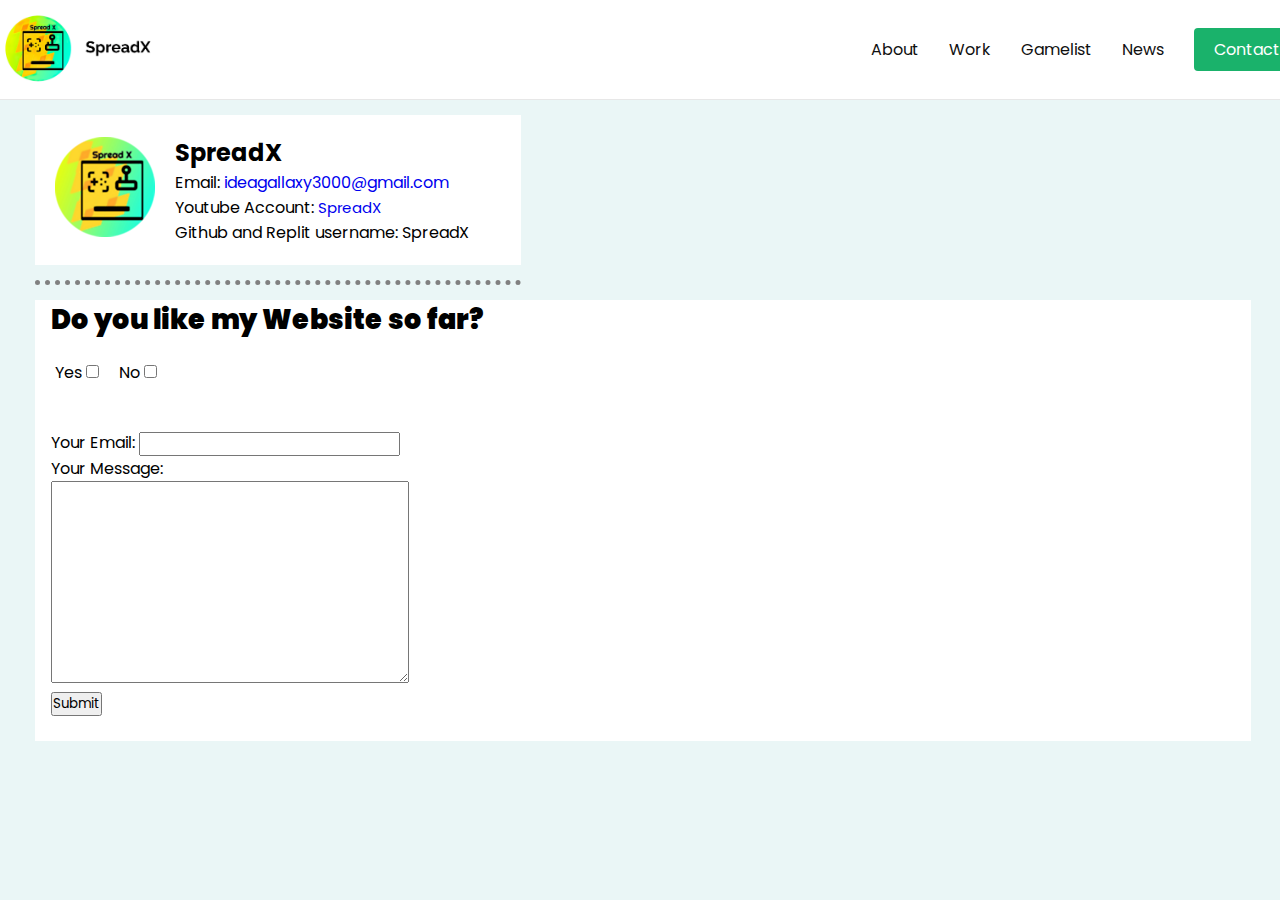
<file: index.html>
<!DOCTYPE html>
<html>
    <head>
    <meta charset="UTF-8">
    <meta http-equiv="X-UA-Compatible" content="IE=edge">
    <meta name="viewport" content="width=device-width, initial-scale=1.0">

    <!-- This is the style for the header -->
    <link rel="stylesheet" href="style.css">

    <!-- This is just a font that we'll be using. You can remove lines 12-14 if you don't want to use Poppins -->
    <link rel="preconnect" href="https://fonts.googleapis.com">
    <link rel="preconnect" href="https://fonts.gstatic.com" crossorigin>
    <link href="https://fonts.googleapis.com/css2?family=Poppins:wght@300;500;700&display=swap" rel="stylesheet">
    <title>SpreadX</title>
</head>
<body>
    <!-- Start of the header -->
    <header>
        <div class="inner">
            <div class="logo">
                <div>
                    <!-- The below line can be an image or a h1, either will work -->
                    <a href="https://yt.spreadx.repl.co/"><img src="logo3a.png" alt="Google logo"></a>
                    <!--<h1>SpreadX</h1>-->
                </div>
            </div>

            <nav>
                <!-- Each of the below lines look complicated. There is a reason for this markup though!
                <li> tag will be the container for the table.
                <span> will be the part that centers the content inside it
                <a> is the actual clickable part -->
                <li><span><a id="about_click" href="https://yt.spreadx.repl.co/about.html">About</a></span></li>
                <li><span><a id="work_click" href="https://yt.spreadx.repl.co/work.html">Work</a></span></li>
              <li><span><a id="game_click" href="https://yt.spreadx.repl.co/gamelist.html">Gamelist</a></span></li>
              <li><span><a id="news_click" href="https://yt.spreadx.repl.co/news.html">News</a></span></li>
                <li><span><a id="contact_click" href="https://spread-x.github.io/contact-me/" class="button">Contact</a></span></li>
                <!-- On the line above, remove the class="button" if you don't want the final
                element to be a button -->
            </nav>
        </div>
    </header>
    <!-- End of the header --> 
</body>
    <head>
    <link rel="stylesheet" href="style0.css">
    <style>
        hr{
            border-style: none;
            border-top-style: dotted;
            border-color: grey;
            height: 0px;
            width: 38%;
            border-width: 5px;
            margin-left: 35px;
        }
        img{
            height: 100px;
        }
    </style>
</head>
<body style="background-color: #EaF6F6;">
    
    
    <div id="links">
        <table cellspacing="20">
            <tbody><tr>
                <td><img src="bg-modified2.png" alt="spreadx profile picture"></td>
                <td><h2>SpreadX</h2>
                <p>Email: <A href="mailto:ideagallaxy3000@gmail.com"> ideagallaxy3000@gmail.com </A> <br>Youtube Account: <a href="https://www.youtube.com/channel/UC26w_JBOJ7Ri7lppKxl87rw" style="font-size: 15px;">SpreadX</a> <br> Github and Replit username: SpreadX</p>
            </td>
            </tr>

        </tbody></table>
    </div> 
        <hr> 
    <div id="input">
        <form action="mailto:ideagallaxy3000@gmail.com" method="post" enctype="text/plain">
            <label id="question1">Do you like my Website so far?</label><br>
            <table cellspacing="20" id="checkbox">
                <tbody>
                    <tr>
                        <td><label>Yes</label>
                            <input type="checkbox" name="Yes" value=""><br></td>
                        <td><label>No</label>
                            <input type="checkbox" name="No" value=""></td>
                    </tr>
                </tbody>
            </table>
            <br>
            <div id="email"><label>Your Email:</label>
                <input type="email" name="yourEmail" value=""></div>
            <div id="message"><label>Your Message:</label><br>
                <textarea name="yourMessage" cols="30" rows="10"></textarea><br>
                <input type="submit" name="submit"></div>
            <br>
        </form>
    </div>
    </body>
</html>
</file>
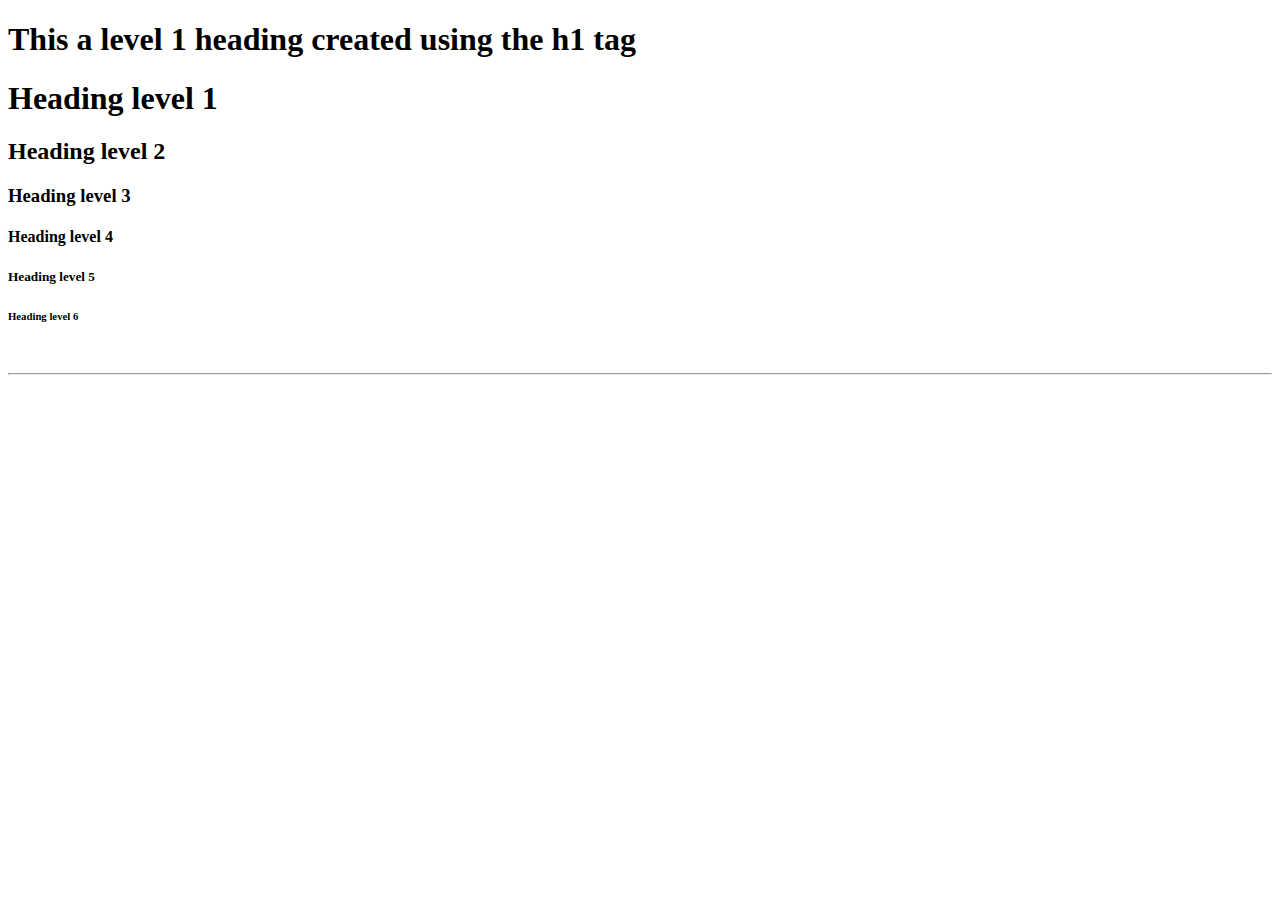
<file: helper.html>
<!DOCTYPE html>
    <html lang="en">
        <head>

        </head>
        <body>
    <!--NON Self-closing tags-->
        <h1>This a level 1 heading created using the h1 tag</h1>
        <h1>Heading level 1</h1>
        <h2>Heading level 2</h2>
        <h3>Heading level 3</h3>
        <h4>Heading level 4</h4>
        <h5>Heading level 5</h5>
        <h6>Heading level 6</h6>
        <!--Headings that you can use-->
    <!--Self-CLosing tags-->
            <br>
            <hr>
        <!--Used to make the text better-->
        </body>
    </html>
</file>
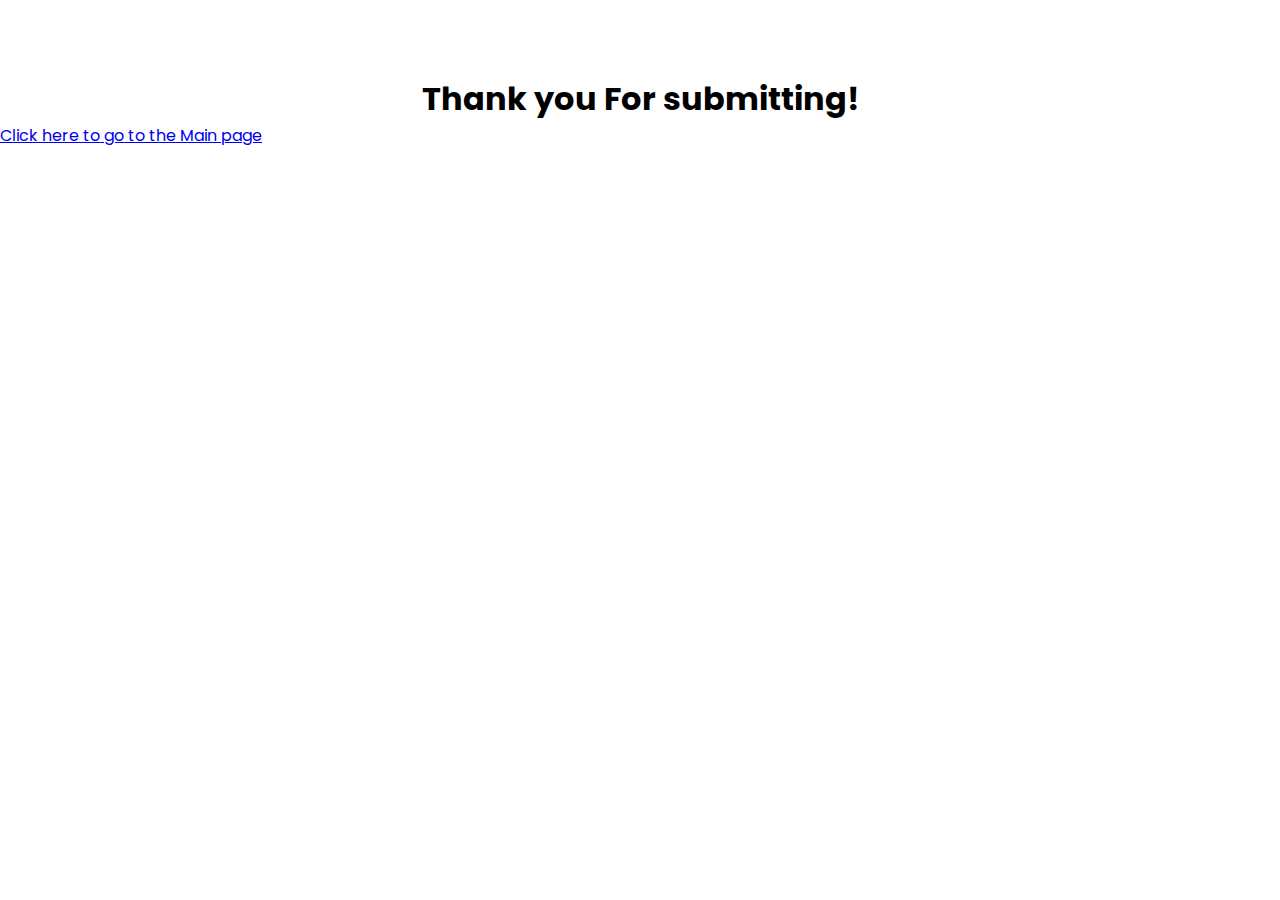
<file: index2.html>
<!DOCTYPE html>
    <html>
        <head>
            <link rel="stylesheet" href="style2.css">
        </head>
        <body>
            <br><br><br>
            <center>
            <h1>Thank you For submitting!</h1>
            </center>
            <a href="www.yt.spreadx.repl.co">Click here to go to the Main page</a>
        </body>
    </html>
</file>
<file: style.css>
/* Default styles for the browser */
*{
    margin: 0;
    padding: 0;
    list-style: none;
    text-decoration: none;
}

header{
    width: 100vw;
    height: 100px;
    border-bottom: solid 1px rgba(16, 16, 16, 0.1);
    font-family: 'Poppins';
    background-color: white;
}

header .inner{
    width: 1300px; /* This is the inner width of the content inside of your header (80%, etc) */
    height: 100%;
    display: block;
    margin: 0 auto;
}

header .logo{
    display: table;
    height: 100%;
    float: left;
}

header .logo div{
    height: 100%;
    display: table-cell;
    vertical-align: middle;
}

header .logo img{
    height: 75px;
    margin-top: 5px; /* Optical alignment of the logo */\
   
}

header nav{
    float: right;
    height: 100%;
}

header nav li{
    display: table;
    height: 100%;
    float: left;
    margin-right: 30px;
}

header nav li:last-of-type{
    margin-right: 0;
}

header nav span {
    display: table-cell;
    vertical-align: middle;
}

header nav a{
    color: #101010;
}

header nav .button{
    background-color: #1ab26b; /* This HEX is the color of the button */
    color: #FFF;
    padding: 10px 20px;
    border-radius: 4px;
}

header nav .button:hover{
    filter: brightness(1.05);
}
</file>
<file: style0.css>
@import url('https://fonts.googleapis.com/css?family=Poppins:300,400,500,600,700&display=swap');
*
{
    margin: 0;
    padding: 0;
    box-sizing:  border-box;
    font-family: 'Poppins', sans-serif;
}
#question1
{
    font-size: 27px;
    font-weight: 1000;
}
#email{
    margin-left: 16px;
}
#message{
    margin-left: 16px;
}
#question1{
    margin-left: 16px;
    margin-top: 15px;
}
#links{
    background-color: white;
    margin: 15px;
    margin-right: 800px;
    margin-left: 35px;
    width: 38%;
}
#input{
    margin: 20px;
    background-color: white;
    margin-left: 35px;
    margin-right: 35px;
    margin-bottom: 17px;
    margin-top: 15px;
    width: 95%;
}
@media all and (max-width: 2569px) and (min-width: 720px), (min-width: 720px){
  body
}
body{
  @media screen animation: delay;  (max-width: 1200px) and (min-width: 768px),{
    
  }
}
$desktop: 1200px; // col-cl
$laptop: 1024px; // col-lg
$tablet: 768px; // md
$phone: 480px; // sm
</file>
<file: style2.css>
@import url('https://fonts.googleapis.com/css?family=Poppins:300,400,500,600,700&display=swap');
*
{
    margin: 0;
    padding: 0;
    box-sizing:  border-box;
    font-family: 'Poppins', sans-serif;
}
</file>
